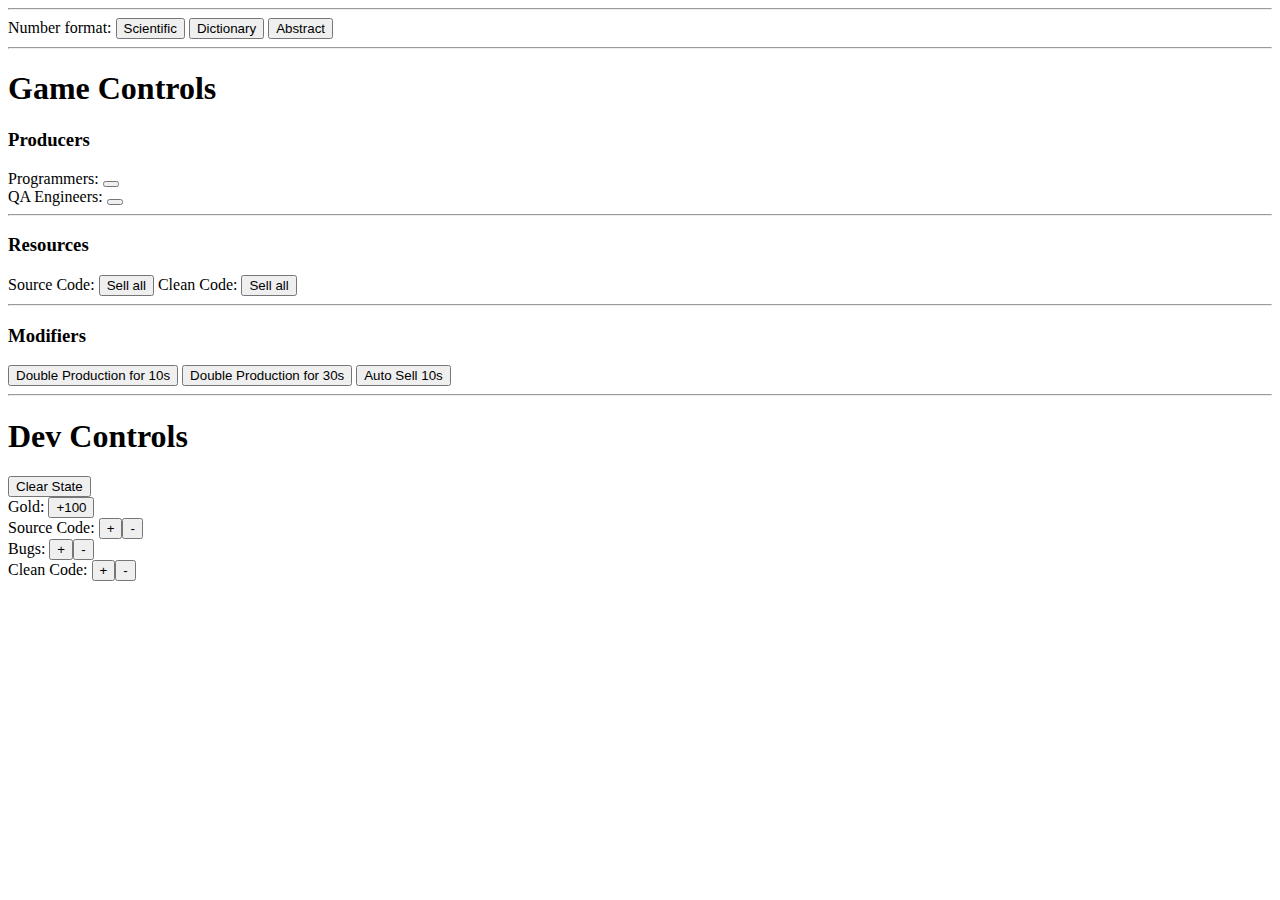
<file: src/index.html>
<!DOCTYPE html>
<html>
<head>
    <title>Incremental Engine</title>
</head>
<body>    
    <div id="content">
    </div>
    <hr/>
    <div id="buttons">
        Number format: 
        <button id="formatScientific">Scientific</button>
        <button id="formatDictionary">Dictionary</button>
        <button id="formatAbstract">Abstract</button>
        <hr/>
        <h1>Game Controls</h1>
        <h3>Producers</h3>
        Programmers: <button id="BuyProgrammer1" data-producer="Programmer"></button>
        <br/>
        QA Engineers: <button id="BuyQA1" data-producer="QA Engineer"></button>
        <hr/>
        <h3>Resources</h3>
        Source Code: <button id="SellSourceCodeAll" data-resource="Source Code">Sell all</button>
        Clean Code: <button id="SellCleanCodeAll" data-resource="Clean Code">Sell all</button>
        <hr/>
        <h3>Modifiers</h3>
        <button id="Mod_DoubleProduction10s" data-modifier="DoubleProd" data-params="10">Double Production for 10s</button>
        <button id="Mod_DoubleProduction30s" data-modifier="DoubleProd" data-params="30">Double Production for 30s</button>
        <button id="Mod_AutoSell60s" data-modifier="AutoSell" data-params="10">Auto Sell 10s</button>

        <hr/>
        <h1>Dev Controls</h1>
        <button id="clearstate">Clear State</button><br/>
        Gold: <button id="gold+" data-currency="gold" data-incrementBy="100">+100</button><br/>
        Source Code: <button id="SC+" data-entity="Source Code" data-incrementBy="1">+</button><button id="SC-" data-entity="Source Code" data-incrementBy="-1">-</button><br/> 
        Bugs: <button id="Bugs+" data-entity="Bugs" data-incrementBy="10">+</button><button id="Bugs-" data-entity="Bugs" data-incrementBy="-10">-</button><br/>
        Clean Code: <button id="Clean Code+" data-entity="Clean Code" data-incrementBy="1">+</button><button id="CleanCode-" data-entity="Clean Code" data-incrementBy="-1">-</button><br/>
    </div>
    <script type="module" src="js/game.js"></script>
    <script type="module" src="js/engine.js"></script>
</body>
</html>
</file>
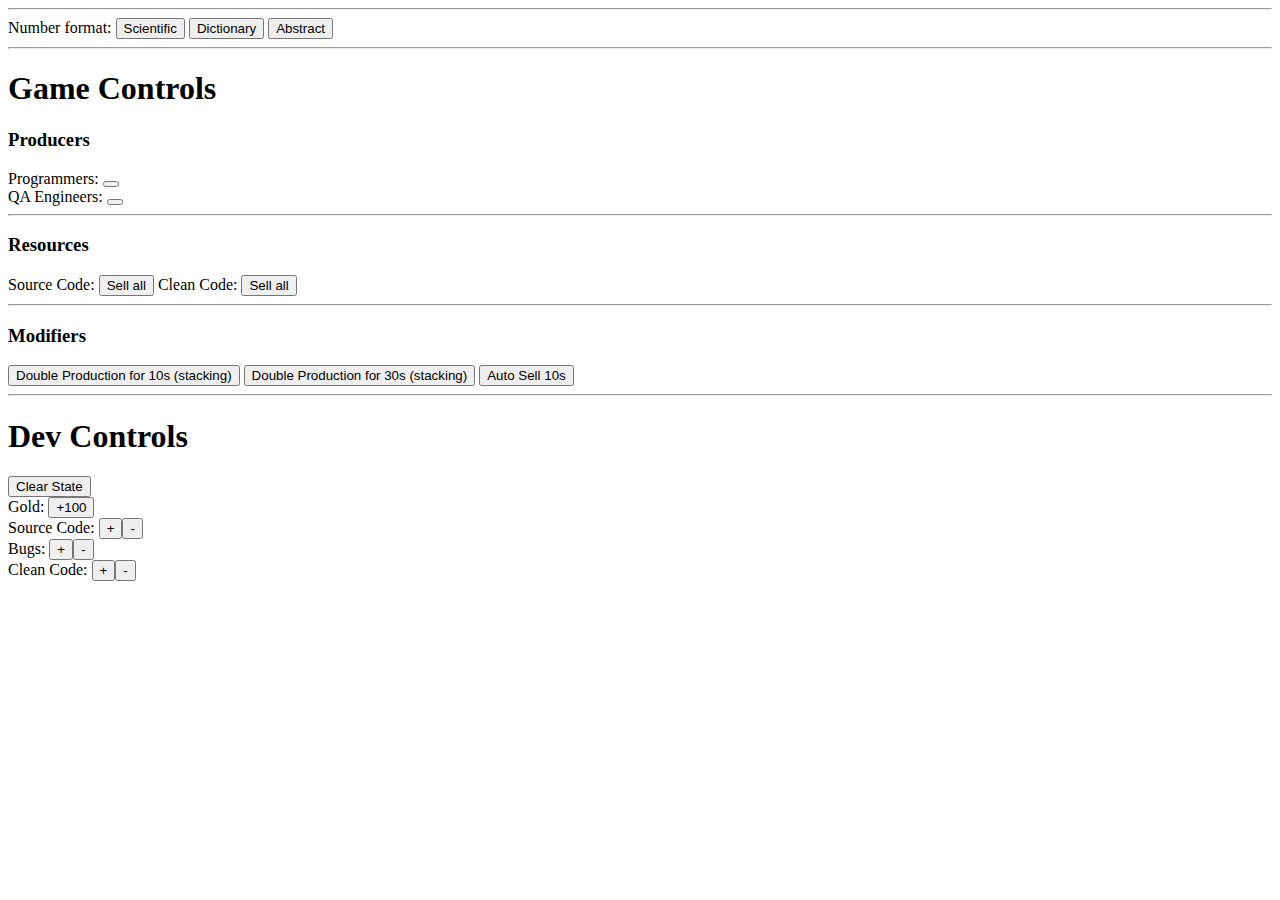
<file: examples/software_co/index.html>
<!DOCTYPE html>
<html>
<head>
    <title>Incremental Engine</title>
</head>
<body>    
    <div id="content">
    </div>
    <hr/>
    <div id="buttons">
        Number format: 
        <button id="formatScientific">Scientific</button>
        <button id="formatDictionary">Dictionary</button>
        <button id="formatAbstract">Abstract</button>
        <hr/>
        <h1>Game Controls</h1>
        <h3>Producers</h3>
        Programmers: <button id="BuyProgrammer1" data-producer="Programmer"></button>
        <br/>
        QA Engineers: <button id="BuyQA1" data-producer="QA Engineer"></button>
        <hr/>
        <h3>Resources</h3>
        Source Code: <button id="SellSourceCodeAll" data-resource="Source Code">Sell all</button>
        Clean Code: <button id="SellCleanCodeAll" data-resource="Clean Code">Sell all</button>
        <hr/>
        <h3>Modifiers</h3>
        <button id="Mod_DoubleProduction10s" data-modifier="DoubleProd" data-params="10">Double Production for 10s (stacking)</button>
        <button id="Mod_DoubleProduction30s" data-modifier="DoubleProd" data-params="30">Double Production for 30s (stacking)</button>
        <button id="Mod_AutoSell60s" data-modifier="AutoSell" data-params="10">Auto Sell 10s</button>

        <hr/>
        <h1>Dev Controls</h1>
        <button id="clearstate">Clear State</button><br/>
        Gold: <button id="gold+" data-currency="gold" data-incrementBy="100">+100</button><br/>
        Source Code: <button id="SC+" data-entity="Source Code" data-incrementBy="1">+</button><button id="SC-" data-entity="Source Code" data-incrementBy="-1">-</button><br/> 
        Bugs: <button id="Bugs+" data-entity="Bugs" data-incrementBy="10">+</button><button id="Bugs-" data-entity="Bugs" data-incrementBy="-10">-</button><br/>
        Clean Code: <button id="Clean Code+" data-entity="Clean Code" data-incrementBy="1">+</button><button id="CleanCode-" data-entity="Clean Code" data-incrementBy="-1">-</button><br/>
    </div>
    <script type="module" src="game.js"></script>
</body>
</html>
</file>
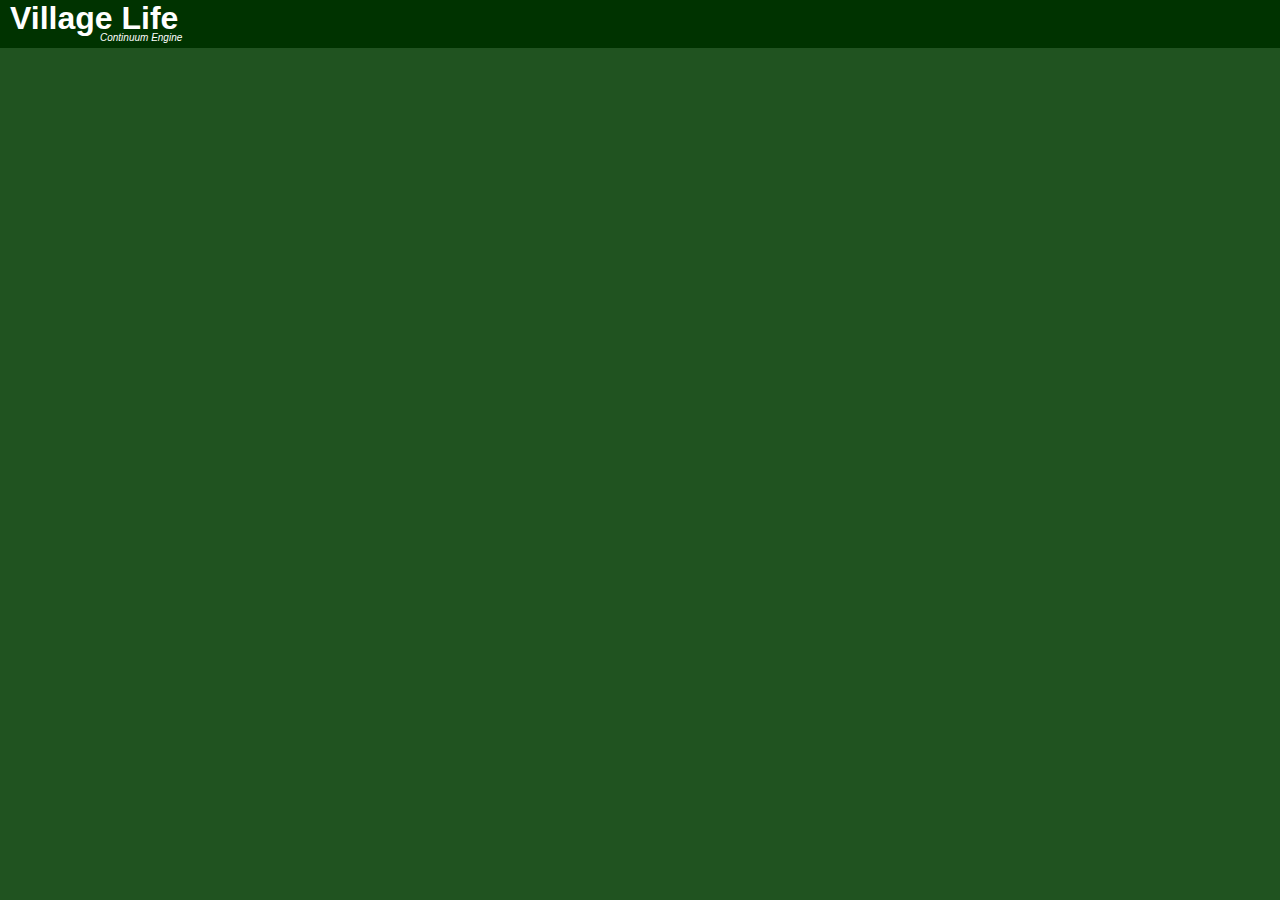
<file: examples/village/index.html>
<html>
    <head>
        <title>Continuum Engine example: Village Life</title>
        <link rel="stylesheet" href="village.css">
    </head>
    <body>
        <div class="header">
            <h1 class="header">Village Life</h1>
            <p class="subscript">Continuum Engine</p>
        </div>
        <div id="currency"></div> 
        <div id="game">
            <div id="production"></div>
            <div id="management"></div>
        </div>
        <script type="module" src="village.js"></script>
    </body>
</html>
</file>
<file: examples/village/village.css>
* {
    margin: 0;
    padding: 0;
}

body {
    background-color: #205320;
    color: white;
    font-family: 'Lucida Sans', 'Lucida Sans Regular', 'Lucida Grande', 'Lucida Sans Unicode', Geneva, Verdana, sans-serif;
}

.header {
    padding-left: 5px;
    padding-bottom: 5px;
    width: 100%;
    background-color: #003300;
    vertical-align: middle;
}

.subscript {
    padding-left: 95px;
    margin-top: -10px;
    font-size: 10px;
    font-style: italic;
    vertical-align: top
}

div#currency {
    margin: 10px;
    padding: 10px;
    color: yellow;
    font-size: 24px;
}

div#game {
   margin: 10px;
   display: flex;
   flex-direction: row; 
}

div#production, div#management {
    flex-direction: column;
}

.producer {
    margin: 10px;
    padding: 10px;
    min-width: 350;
    width: 500px;
    background-color: lightgreen;
    color: black;
}

.producer > .title {
    border: thin solid black;
    vertical-align: middle;
    min-width: 100px;
    max-width: 150px;
    height: 50px;
    font-size: 16px;
    font-weight: bold;
    display: inline-block;
    text-align: center;
}

.producer > .output {
    vertical-align: middle;
    text-align:center;
    width: 55%;
    padding: 5px;
    display: inline-block;
}

.producer > button {
    margin-top: 10px;
    vertical-align: middle;
    width: 100%;
    height: 30px;
    background-color: darkolivegreen;
    color: white;
    font-size: 12px;
}

.disabled {
    background-color: #606060;
    color: #808080;
}

.hidden {
    display: none;
}

button:disabled {
    background-color: #606060;
    color: #808080;
}

.manager {
    margin: 10px;
    padding: 10px;
    min-width: 150px;
    width: 200px;
    background-color: lightblue;
    color: black;
}

.manager > button {
    width: 100%;
    height: 100px;
    background-color: teal;
    color: white;
    font-size: 20px;
}
</file>
